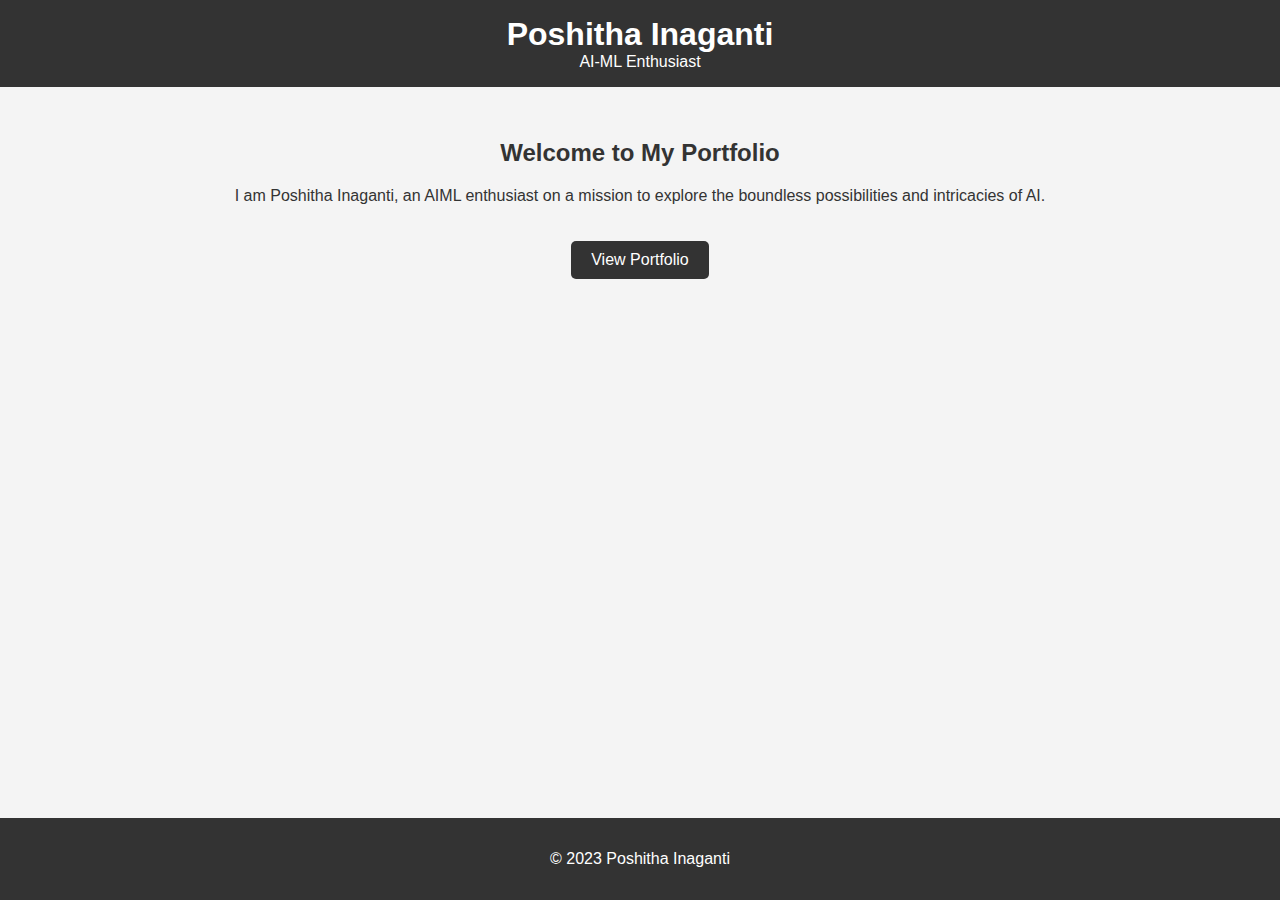
<file: index.html>
<!DOCTYPE html>
<html lang="en">
<head>
    <meta charset="UTF-8">
    <meta name="viewport" content="width=device-width, initial-scale=1.0">
    <link rel="stylesheet" href="styles.css">
    <title>Poshitha Inaganti - Home</title>
</head>
<body>
    <header>
        <h1>Poshitha Inaganti</h1>
        <p>AI-ML Enthusiast</p>
    </header>

    <section class="hero">
        <h2>Welcome to My Portfolio</h2>
        <p>I am Poshitha Inaganti, an AIML enthusiast on a mission to explore the boundless possibilities and intricacies of AI.</p>
        <a href="portfolio.html" class="btn">View Portfolio</a>
    </section>

    <footer>
        <p>&copy; 2023 Poshitha Inaganti</p>
    </footer>
</body>
</html>
</file>
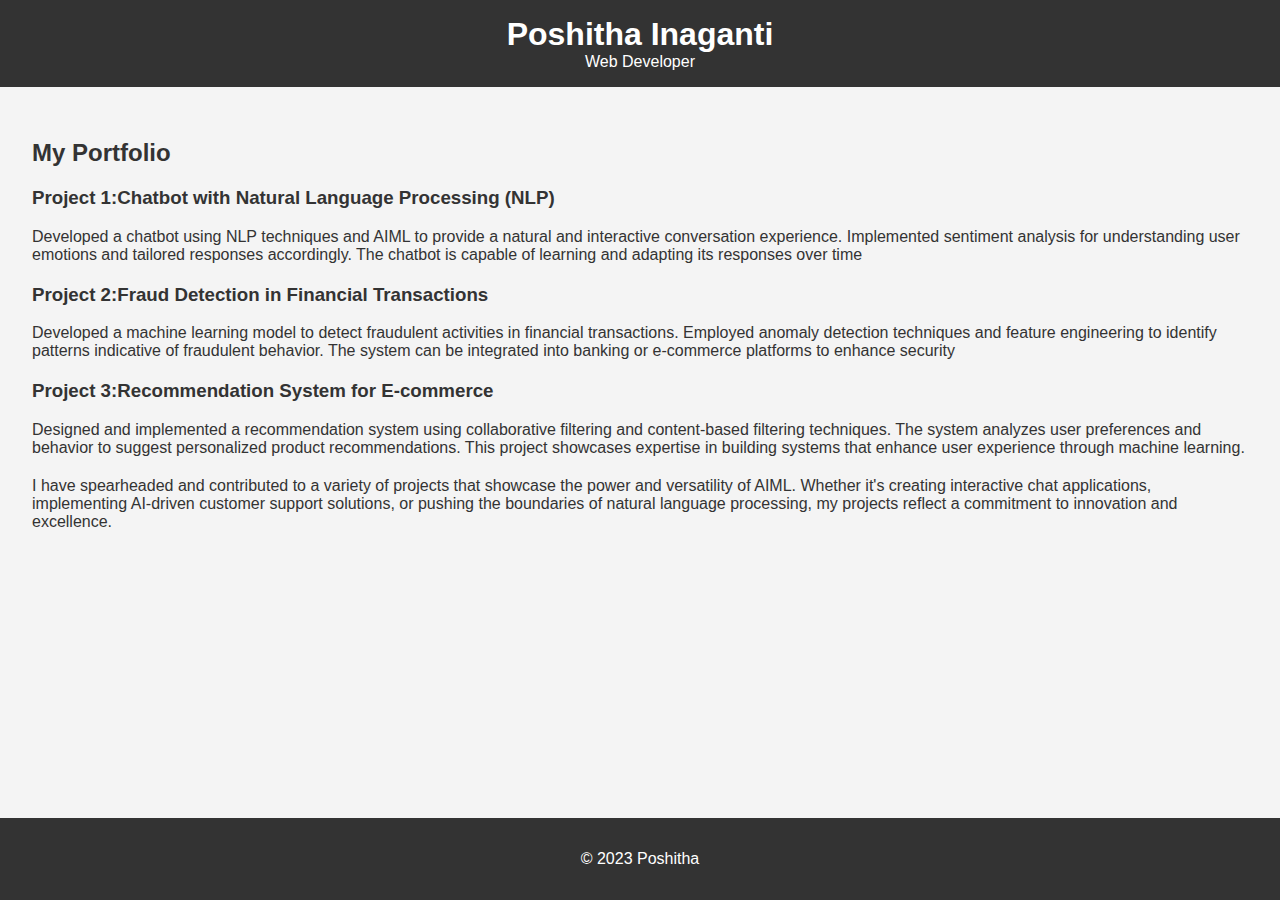
<file: portfolio.html>
<!DOCTYPE html>
<html lang="en">
<head>
    <meta charset="UTF-8">
    <meta name="viewport" content="width=device-width, initial-scale=1.0">
    <link rel="stylesheet" href="styles.css">
    <title>Poshitha - Portfolio</title>
</head>
<body>
    <header>
        <h1>Poshitha Inaganti</h1>
        <p>Web Developer</p>
    </header>

    <section class="portfolio">
        <h2>My Portfolio</h2>
        <div class="project">
            <h3>Project 1:Chatbot with Natural Language Processing (NLP)</h3>
            <p>Developed a chatbot using NLP techniques and AIML to provide a natural and interactive conversation experience. Implemented sentiment analysis for understanding user emotions and tailored responses accordingly. The chatbot is capable of learning and adapting its responses over time</p>
        </div>
        <div class="project">
            <h3>Project 2:Fraud Detection in Financial Transactions</h3>
            <p>Developed a machine learning model to detect fraudulent activities in financial transactions. Employed anomaly detection techniques and feature engineering to identify patterns indicative of fraudulent behavior. The system can be integrated into banking or e-commerce platforms to enhance security</p>
        </div>
        <div class="project">
            <h3>Project 3:Recommendation System for E-commerce</h3>
            <p>Designed and implemented a recommendation system using collaborative filtering and content-based filtering techniques. The system analyzes user preferences and behavior to suggest personalized product recommendations. This project showcases expertise in building systems that enhance user experience through machine learning.</p>
        </div>
<p>I have spearheaded and contributed to a variety of projects that showcase the power and versatility of AIML. Whether it's creating interactive chat applications, implementing AI-driven customer support solutions, or pushing the boundaries of natural language processing, my projects reflect a commitment to innovation and excellence.</p>
    </section>

    <footer>
        <p>&copy; 2023 Poshitha</p>
    </footer>
</body>
</html>
</file>
<file: styles.css>
body {
    font-family: 'Arial', sans-serif;
    margin: 0;
    padding: 0;
    background-color: #f4f4f4;
    color: #333;
}

header {
    background-color: #333;
    color: #fff;
    text-align: center;
    padding: 1em 0;
}

header h1 {
    margin: 0;
}

header p {
    margin: 0;
}

.hero {
    text-align: center;
    padding: 2em;
}

.btn {
    display: inline-block;
    padding: 10px 20px;
    margin-top: 20px;
    background-color: #333;
    color: #fff;
    text-decoration: none;
    border-radius: 5px;
}

.portfolio {
    padding: 2em;
}

.project {
    margin-bottom: 20px;
}

footer {
    background-color: #333;
    color: #fff;
    text-align: center;
    padding: 1em 0;
    position: fixed;
    bottom: 0;
    width: 100%;
}
</file>
